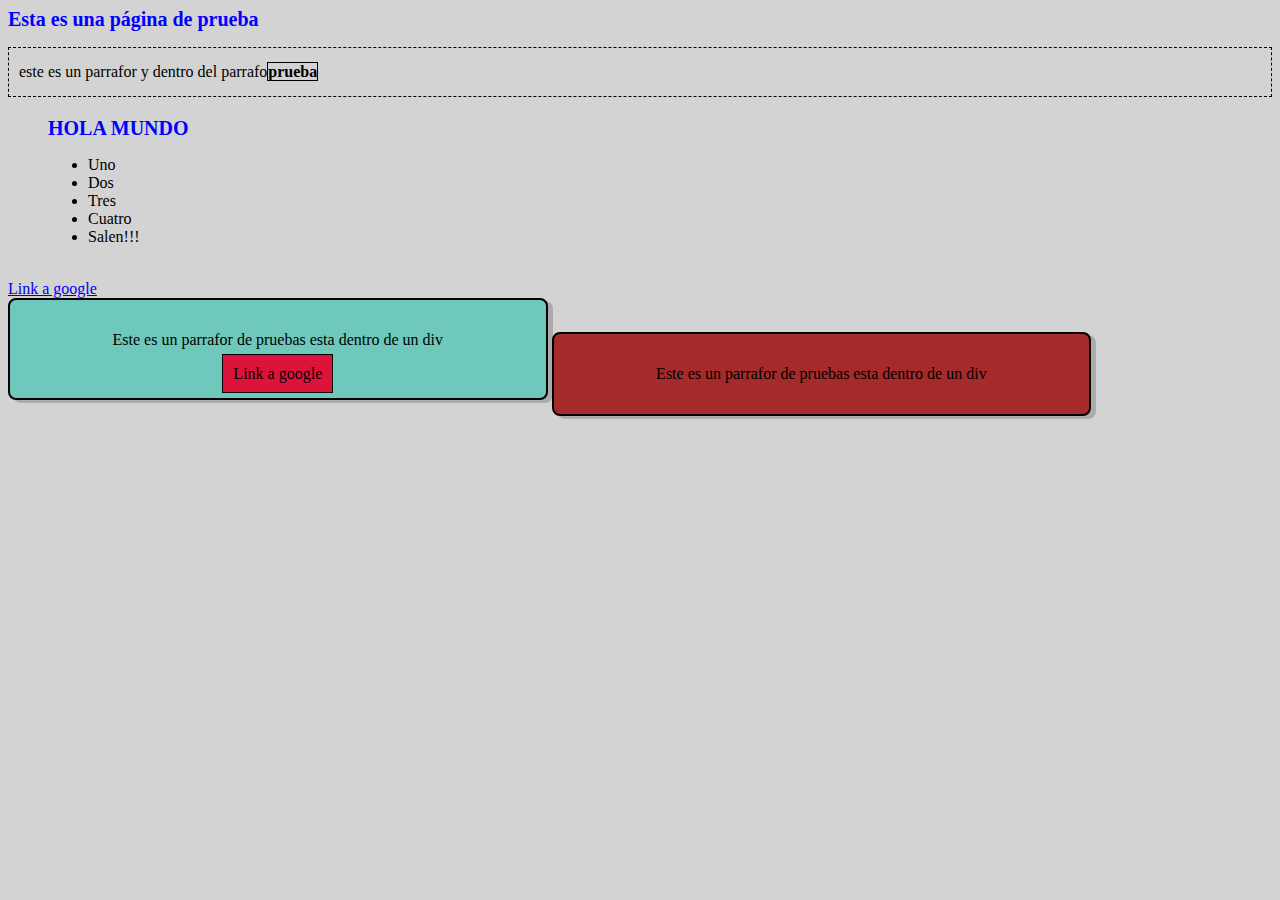
<file: index.html>
<html>
<head>
    <title>Prueba repo</title>
    <link rel="stylesheet" type="text/css" href="css/base.css" media="screen"/>
    <link rel="stylesheet" type="text/css" href="css/index.css" media="screen"/>
</head>
<body>
<h1>Esta es una página de prueba</h1>
<p id="parrafo_prueba">este es un parrafor y dentro del parrafo<b style="border: solid 1px;">prueba</b></p>
<div class="elementos">
    <h1 id="hola_mundo">HOLA MUNDO</h1>
    <ul>
        <li>Uno</li>
        <li>Dos</li>
        <li>Tres</li>
        <li>Cuatro</li>
        <li>Salen!!!</li>
    </ul>
</div>
<br>
<a href="https://www.google.com">Link a google</a>
<br>
<div class="contenedor_parrafos">
    <p>Este es un parrafor de pruebas esta dentro de un div</p>
    <a href="https://www.google.com">Link a google</a>
</div>

<div class="contenedor_parrafos" id="segundo_div">
    <p>Este es un parrafor de pruebas esta dentro de un div</p>
</div>
</body>   
</html>
</file>
<file: css/base.css>
h1 {
    color:red;
}
</file>
<file: css/index.css>
/*ESTILOS DE ETIQUETAS*/

body{
    background-color: rgb(211, 211, 211);
}

h1 {
    color: blue;
    font-size: 20px;
}

div a{
    text-decoration: none;
    color:black;
    border:solid 1px;
    padding:10px;
    background-color: crimson;
    
    
}

div a:hover{    
    font-size: 15px;
}

/* FIN ESTILOS DE ETIQUETAS*/

/*ESTILOS DE ID's*/
#hola_mundo{
    margin-top: 20px;
}

#parrafo_prueba{
    border:dashed 1px;
    padding: 15px 10px;
} 

#segundo_div{
    background-color: brown;
}

/*FIN ESTILOS DE ID's*/

/*ESTILOS DE CLASES*/
.contenedor_parrafos{
    text-align: center;
    display: inline-block;
    width: 40%;
    border:solid 2px;
    background-color: #6ec8bc;
    border-radius:8px;
    padding: 15px;
    box-shadow: 5px 3px rgba(104, 104, 104, 0.37);
}

.elementos{
    margin-left: 40px;
}

/*ESTILOS DE CLASES*/
</file>
